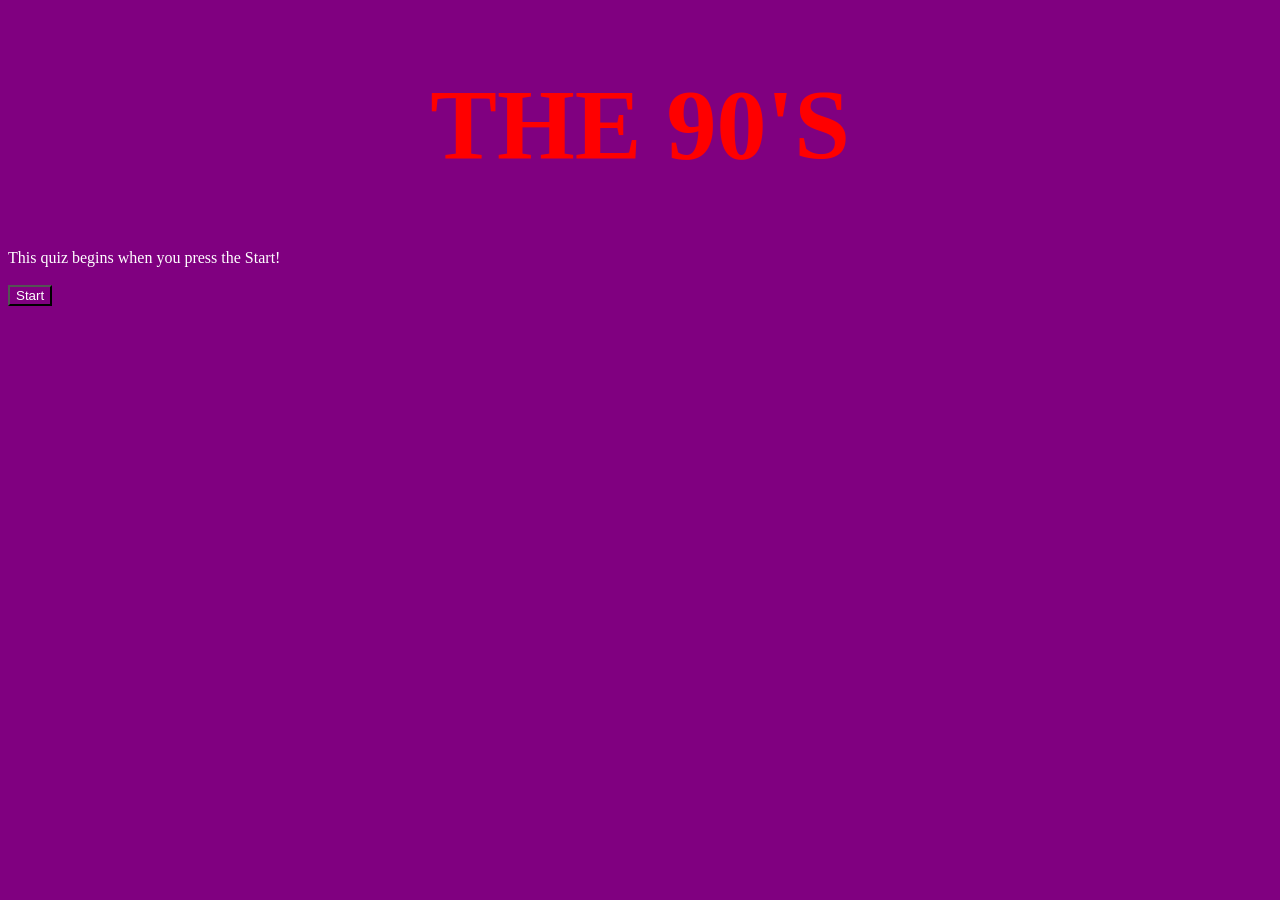
<file: index.html>
<!DOCTYPE html>
<html lang="en">

<head>
    <meta charset="UTF-8">
    <meta name="viewport" content="width=device-width, initial-scale=1.0">
    <meta http-equiv="X-UA-Compatible" content="ie=edge">
    <title>The 90's Trivia Game</title>
    <!--CSS STYLESHEET-->
    <link rel="stylesheet" href="assest/css/style.css">
    <!-- jQuery -->
    <script type="text/javascript" src="https://cdnjs.cloudflare.com/ajax/libs/jquery/3.2.1/jquery.min.js"></script>
</head>

<body>
    <h1>THE 90'S</h1>
    <div id="timer">This quiz begins when you press the Start!</div> <br>
    <button id="startBTn">Start </button> <br>
    <!-- <button id="stop">Stop Timer</button> <br> -->
    <div id="quiz-area"></div>
    

<script type="text/javascript" src="assest/javascript/script.js"></script>
</body>

</html>
</file>
<file: assest/css/style.css>
*{
    background : purple;
    color : white;
}
h1 {
    font-size: 100px;
    color: red;
    text-align: center;
}
#start {
    background-color: whitesmoke;
    color: black;
}
#reset {
    background-color: whitesmoke;
    color: blue;
    padding: 0 auto;
    width: 10 10 10 10px;
    height: 10 10 10 10px;

}
</file>
